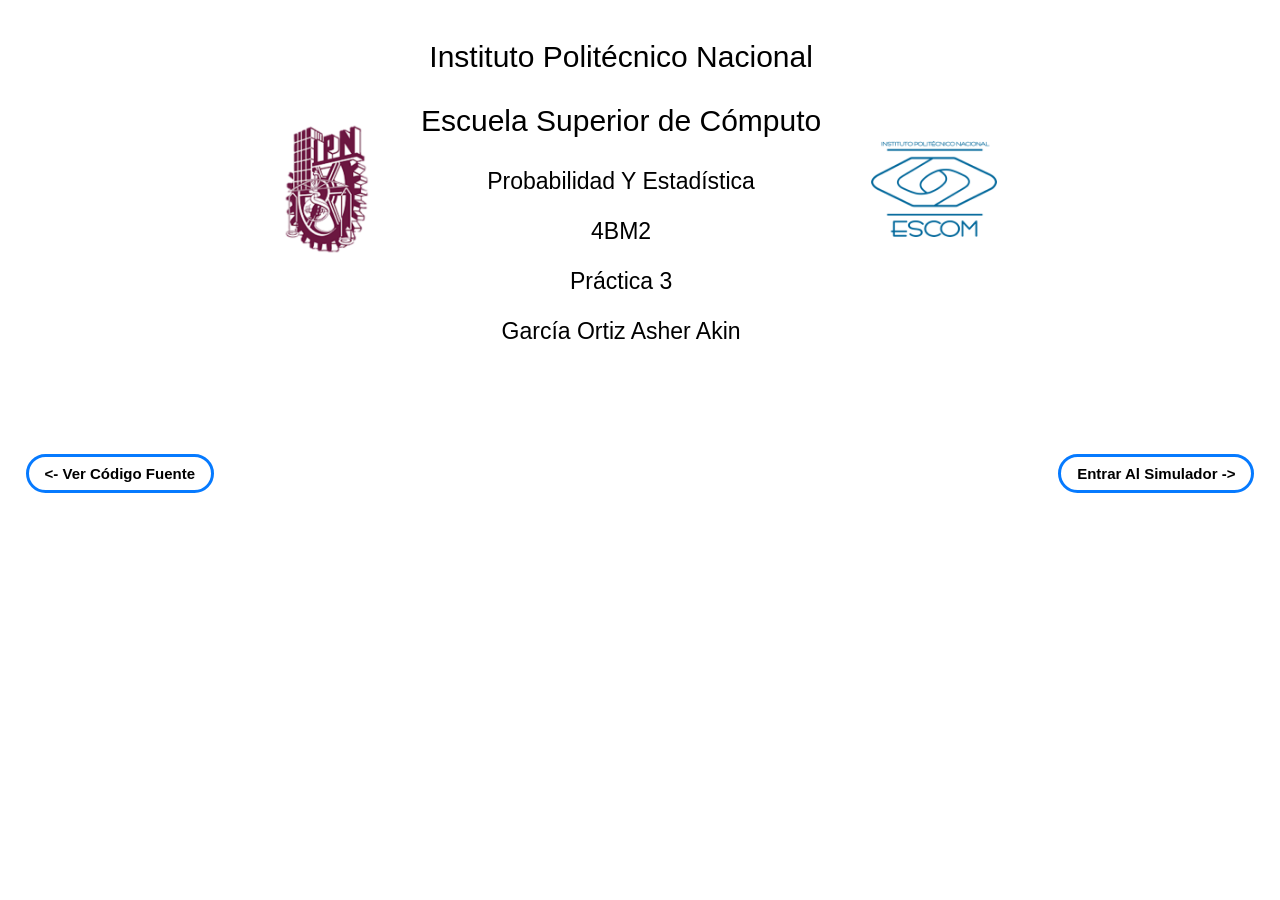
<file: index.html>
<!DOCTYPE html>
<html lang="es">
    <head>
        <meta charset="UTF-8">
        <meta name="viewport" content="width=device-width, initial-scale=1.0">
        <title>Práctica 3</title>
        <link rel="shortcut icon" href="./img/logoESCOM.png" type="image/x-icon">
        <link rel="stylesheet" href="./css/general.css">
        <link rel="stylesheet" href="./css/styles.css">
    </head>
    <body>
        <header>
            <img src="./img/logoIPN.png" alt="IPN" width="7%"/>
            <div style="align-items: center;">
                <p>Instituto Politécnico Nacional</p>
                <p>Escuela Superior de Cómputo</p>
                <p style="font-size: 23px">Probabilidad Y Estadística</p>
                <p style="font-size: 23px">4BM2</p>
                <p style="font-size: 23px">Práctica 3</p>
                <p style="font-size: 23px">García Ortiz Asher Akin</p>
            </div>
            <img src="./img/logoESCOM.png" alt="ESCOM" width="10%"/>
        </header>
        <div class="contenedor" style="margin-top: 50px;">
            <a  href="./html/simulador.html">
                <button class="btn-action" style="float: right">
                    Entrar Al Simulador ->
                </button>
            </a>
            <a  href="./html/codigoFuente.html">
                <button class="btn-action" style="float: left">
                    <- Ver Código Fuente
                </button>
            </a>
        </div>
    </body>
</html>
</file>
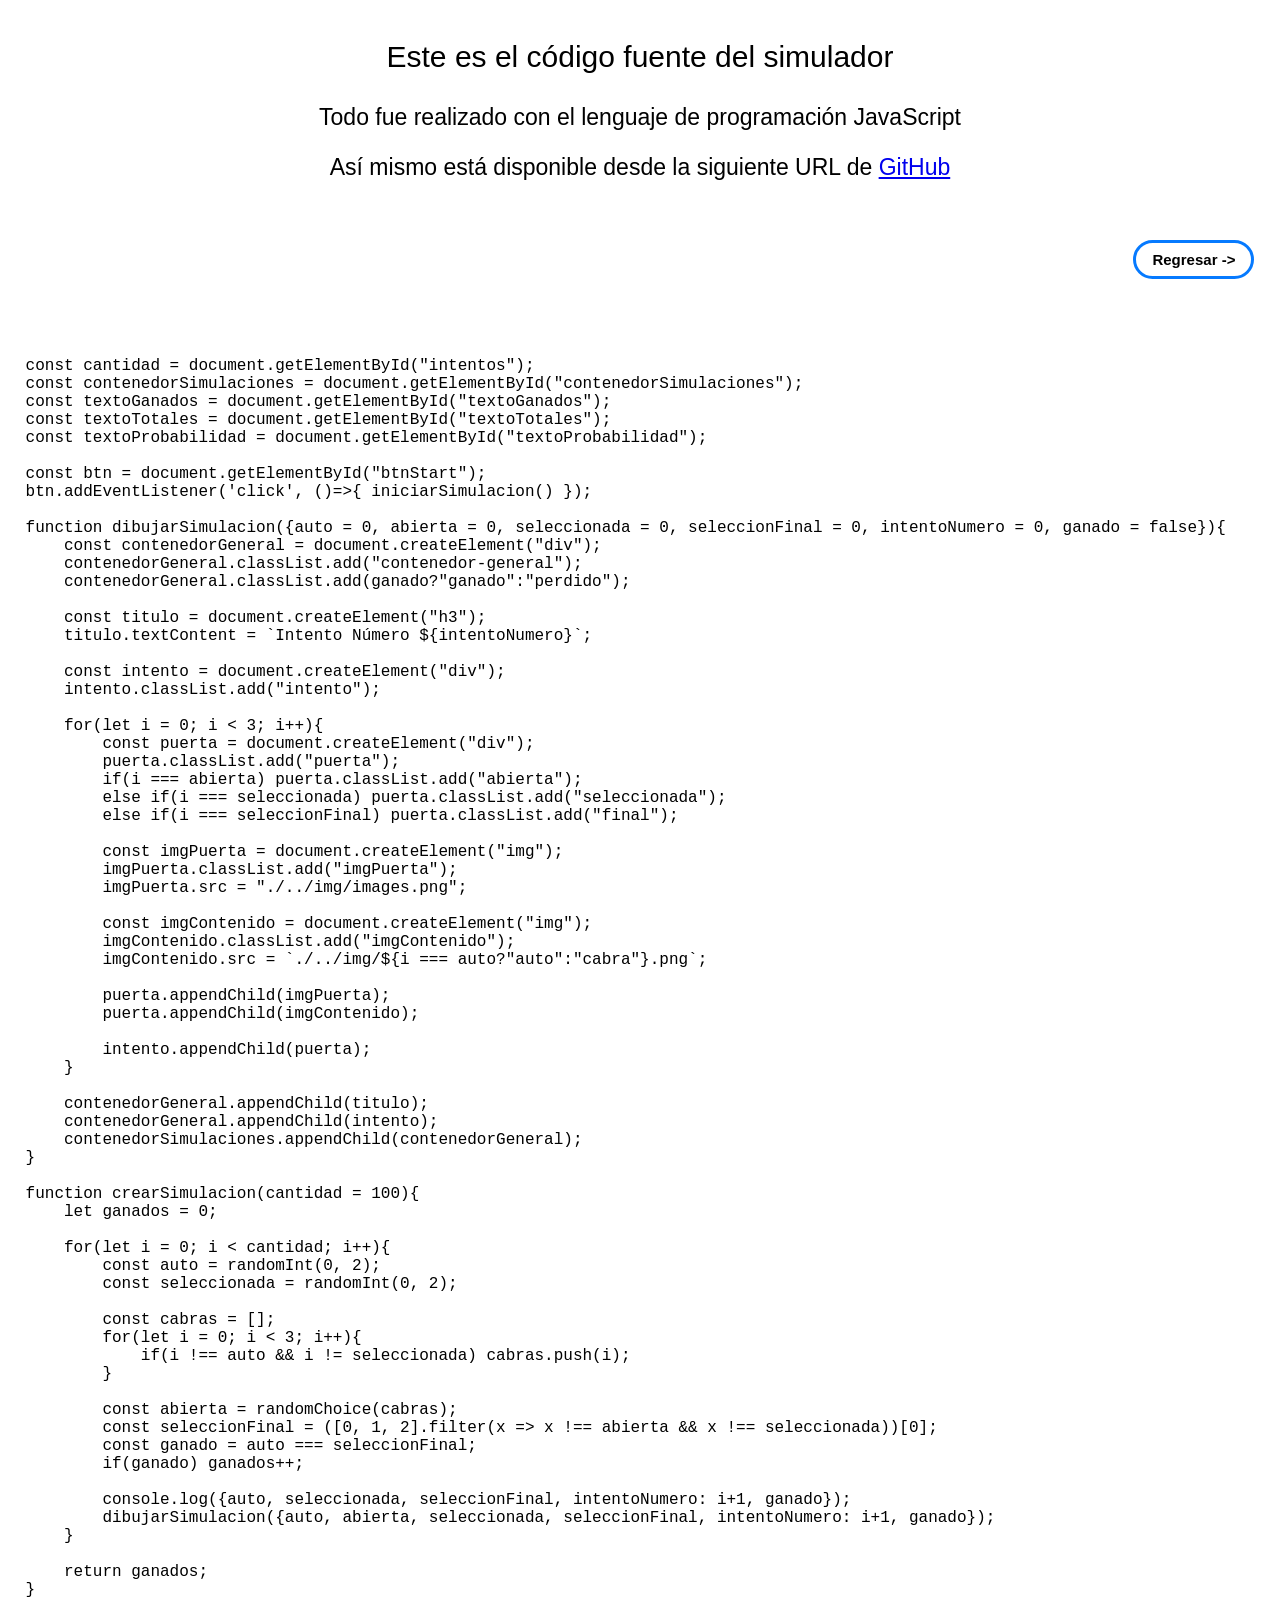
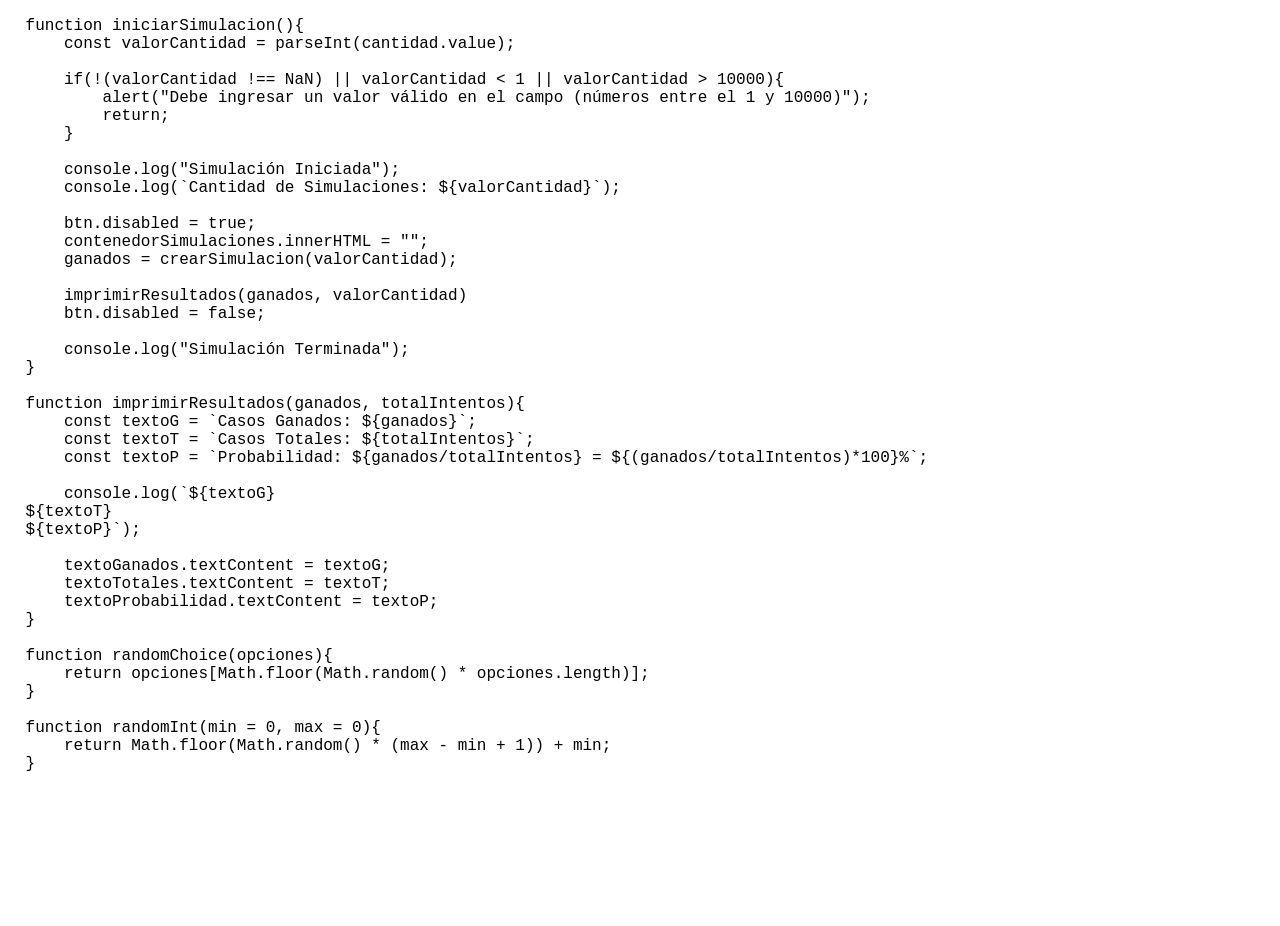
<file: html/codigoFuente.html>
<!DOCTYPE html>
<html lang="es">
    <head>
        <meta charset="UTF-8">
        <meta name="viewport" content="width=device-width, initial-scale=1.0">
        <title>Código Fuente</title>
        <link rel="shortcut icon" href="./../img/logoESCOM.png" type="image/x-icon">
        <link rel="stylesheet" href="./../css/general.css">
        <link rel="stylesheet" href="./../css/styles.css">
    </head>
    <body>
        <header>
            <div style="align-items: center;">
                <p>Este es el código fuente del simulador</p>
                <p style="font-size: 23px">
                    Todo fue realizado con el lenguaje de programación JavaScript
                </p>
                <p style="font-size: 23px">
                    Así mismo está disponible desde la siguiente URL de <a href="https://github.com/AsherGarciaO/Practica3">GitHub</a>
                </p>
            </div>
        </header>
        <div class="contenedor" style="margin-bottom: 50px;">
            <a  href="./../index.html">
                <button class="btn-action" style="float: right">
                    Regresar ->
                </button>
            </a>
        </div>
        <div class="contenedor">
            <pre id="codigo"></pre>
        </div>

        <script src="./../js/mostrarCodigo.js"></script>
    </body>
</html>
</file>
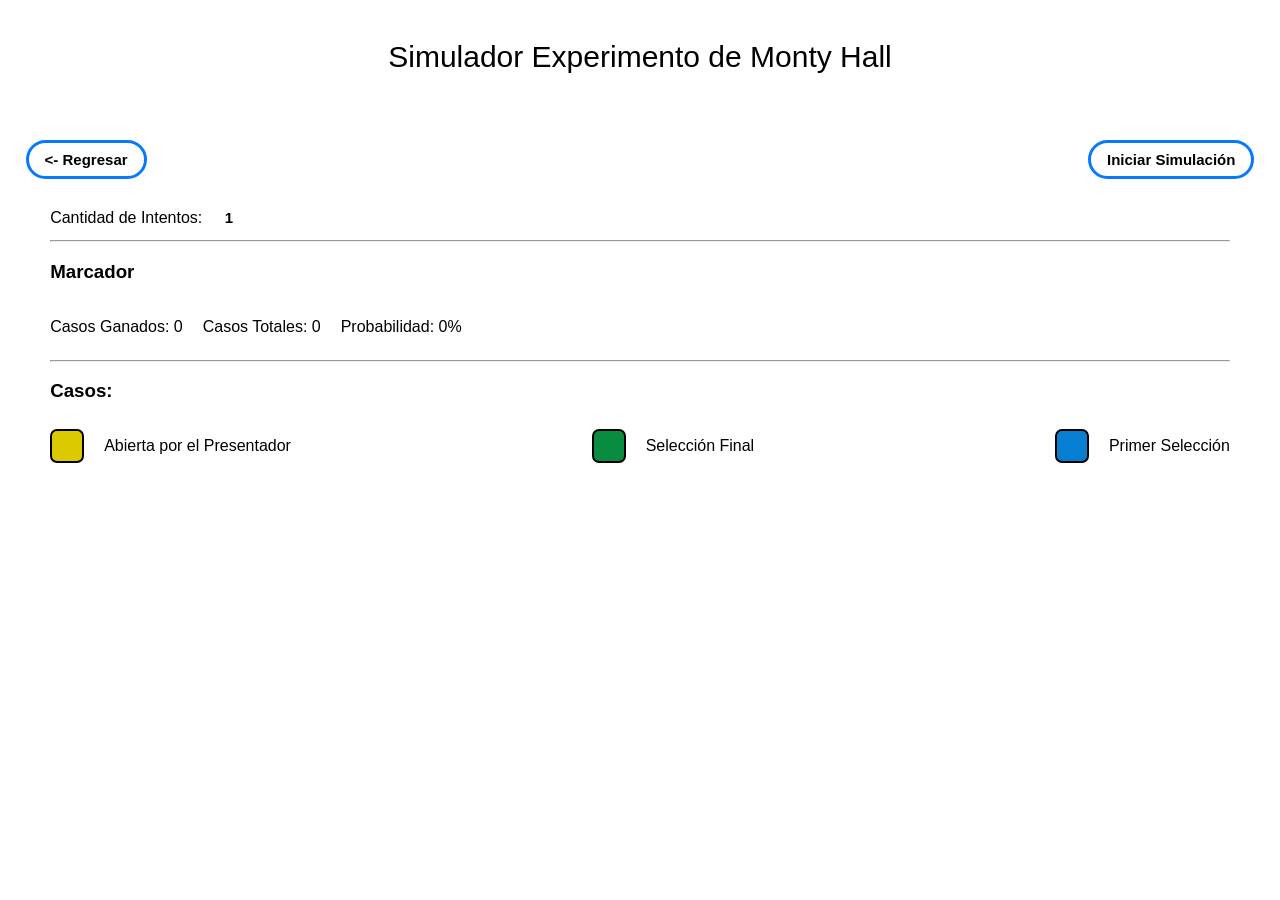
<file: html/simulador.html>
<!DOCTYPE html>
<html lang="es">
    <head>
        <meta charset="UTF-8">
        <meta name="viewport" content="width=device-width, initial-scale=1.0">
        <title>Simulador</title>
        <link rel="shortcut icon" href="./../img/logoESCOM.png" type="image/x-icon">
        <link rel="stylesheet" href="./../css/general.css">
        <link rel="stylesheet" href="./../css/styles.css">
    </head>
    <body>
        <header>
            <div>
                <p>Simulador Experimento de Monty Hall</p>
            </div>
        </header>
        <div class="contenedor">
            <div class="contenedor-botones">
                <a href="./../index.html">
                    <button class="btn-action">
                        <- Regresar                    
                    </button>
                </a>
                <button id="btnStart" class="btn-action">
                    Iniciar Simulación
                </button>
            </div>
            <div class="contenedor">
                <!-- Configuración -->
                <label for="intentos">Cantidad de Intentos: </label>
                <div class="input-container">
                    <input type="number" id="intentos" class="input-ingreso" min="1" max="10000" value="1" />
                </div>
                <hr>

                <!-- Marcador y Conteo -->
                <h3>Marcador</h3>
                <div class="marcador">
                    <p id="textoGanados">Casos Ganados: 0</p>
                    <p id="textoTotales">Casos Totales: 0</p>
                    <p id="textoProbabilidad">Probabilidad: 0%</p>
                </div>
                <hr>

                <!-- Aqui representamos los casos -->
                <h3>Casos:</h3>
                <div class="contenedor-leyendas">
                    <div class="leyenda">
                        <div class="color" style="background-color: #DBCA00;"></div>
                        <p>Abierta por el Presentador</p>
                    </div>
                    <div class="leyenda">
                        <div class="color" style="background-color: #088C3F;"></div>
                        <p>Selección Final</p>
                    </div>
                    <div class="leyenda">
                        <div class="color" style="background-color: #067ED1;"></div>
                        <p>Primer Selección</p>
                    </div>
                </div>
                <div class="contenedor" id="contenedorSimulaciones">                    
                    
                </div>
            </div>
        </div>

        <script src="./../js//simulacion.js"></script>
    </body>
</html>
</file>
<file: css/general.css>
body{
    font-family: Arial;
    font-size: 16px;
    padding: 0px;
    margin: 0px;
}

header{
    padding: 10px;
    margin: 0px;

    display: flex;
    align-items: center;
    justify-content: center;
}

header > div{    
    margin-left: 50px;
    margin-right: 50px;
}

header > div > p{
    text-align: center;
    font-size: 30px;
}
</file>
<file: css/styles.css>
/* clases boton bonito */

.btn-action{
    background-color: #fff;
    border: 3px solid #067aff;
    font-size: 15px;
    padding: 8px 16px;
    font-weight: 600;
    border-radius: 999px;
}

.btn-action:hover{
    background-color: #eaeaea;
    border: 3px solid #0004f0;
}

.btn-action:active{
    background-color: #bababa;
}

/* clases de input :D */
.input-ingreso{
    font-size: 15px;
    padding: 6px 18px;
    font-weight: 600;
    border-radius: 5px;

    border: none;
    outline: none;
    position: relative;
}

.input-ingreso:hover{    
    background-color: #eaeaea;
}

.input-container{
    position: relative;
    display: inline-block;
}


.input-container::after{
    content: "";
    position: absolute;
    left: 0;
    bottom: 0;
    width: 0%;
    height: 2px;
    background: #0004f0;
    transition: width 0.3s ease;
}

.input-container:focus-within::after{
    width: 100%;
}

.contenedor{
    padding: 2%;
}

.contenedor-botones{
    display: flex;
    justify-content: space-between;
    align-items: center;
}

.marcador{
    display: flex;
    gap: 20px;
}

.intento{
    margin-bottom: 20px;
    width: 100%;
    text-align: center;
    display: flex;
    justify-content: space-between;
}

.puerta{
    position: relative;
    border: 2px solid black;
    border-radius: 10px;
    width: 80px;
}

.puerta.seleccionada{
    background-color: #067ED1;
}

.puerta.final{
    background-color: #088C3F;
}

.puerta.abierta{
    background-color: #DBCA00;
}

.imgPuerta{
    width: 100%;    
}

.imgContenido{
    position: absolute;
    width: 100%;
    top: 0;
    left: 0;
}

.contenedor-general{    
    border: 2px solid black;
    border-radius: 10px;
    padding: 5px;
}

.contenedor-general.perdido{
    background-color: #c90505;
}

.contenedor-general.ganado{    
    background-color: #088C3F;
}

#contenedorSimulaciones{
    display: grid;
    grid-template-columns: repeat(2, 1fr);
    gap: 20px;
}

.color{
    width: 30px;
    height: 30px;
    border: 2px solid black;
    border-radius: 7px;
}

.leyenda{
    display: flex;
    align-items: center;
    gap: 20px;
}

.contenedor-leyendas{
    display: flex;
    justify-content: space-between;
}
</file>
